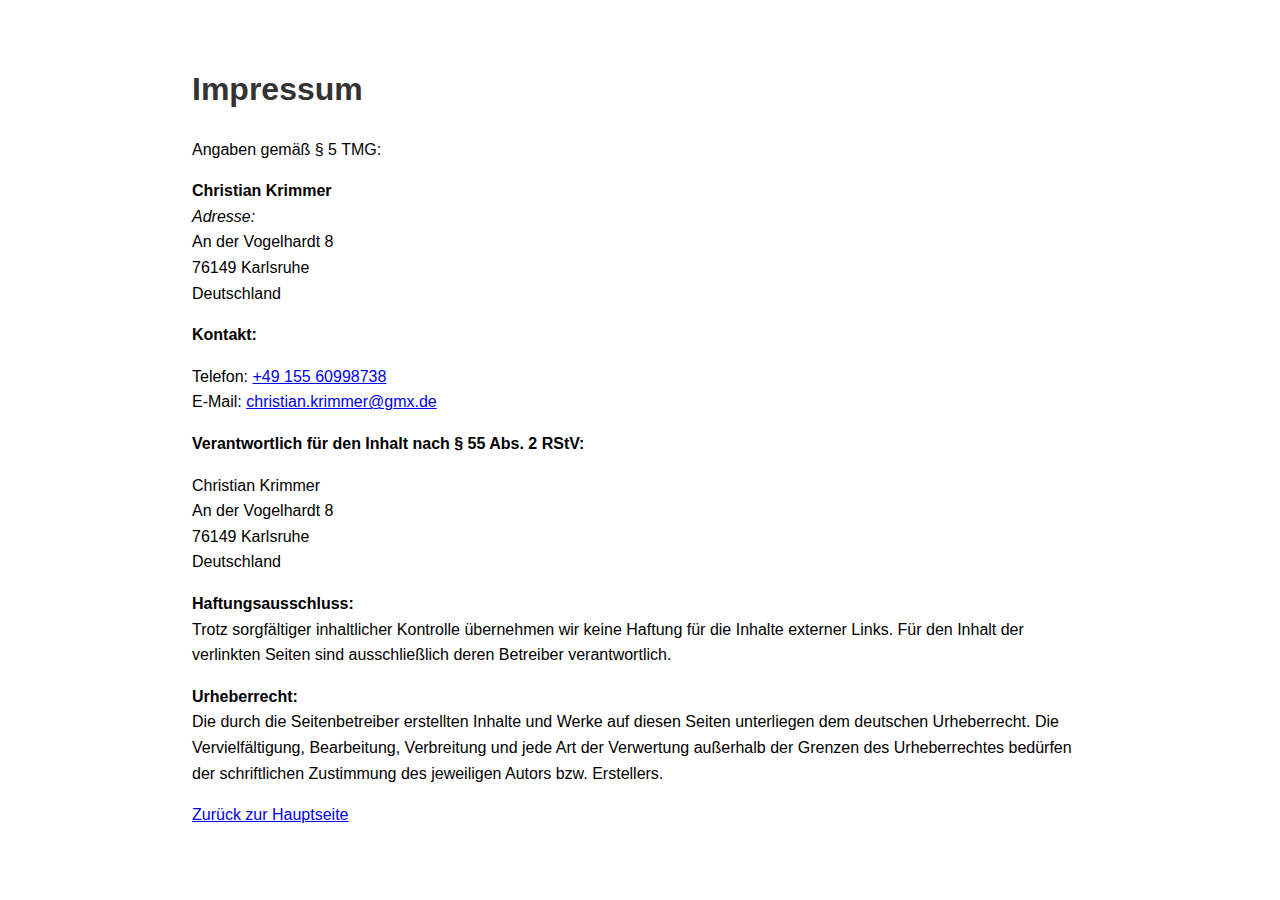
<file: legal.html>
<!DOCTYPE html>
<html lang="de">
<head>
    <meta charset="UTF-8">
    <meta name="viewport" content="width=device-width, initial-scale=1.0">
    <title>Impressum - Christian Krimmer</title>
    <style>
        body {
            font-family: Arial, sans-serif;
            line-height: 1.6;
            margin: 5% 15% 0% 15%;
            padding: 0;
        }
        h1 {
            color: #333;
        }
    </style>
</head>
<body>
    <h1>Impressum</h1>
    <p>Angaben gemäß § 5 TMG:</p>
    <p>
        <strong>Christian Krimmer</strong><br>
        <i>Adresse:</i><br>
        An der Vogelhardt 8<br>
        76149 Karlsruhe<br>
        Deutschland
    </p>
    <p><strong>Kontakt:</strong></p>
    <p>
        Telefon: <a href="tel:+4915560998738">+49 155 60998738</a><br>
        E-Mail: <a href="mailto:christian.krimmer@gmx.de">christian.krimmer@gmx.de</a>
    </p>
    <p><strong>Verantwortlich für den Inhalt nach § 55 Abs. 2 RStV:</strong></p>
    <p>
        Christian Krimmer<br>
        An der Vogelhardt 8<br>
        76149 Karlsruhe<br>
        Deutschland
    </p>
    <p>
        <strong>Haftungsausschluss:</strong><br>
        Trotz sorgfältiger inhaltlicher Kontrolle übernehmen wir keine Haftung für die Inhalte externer Links. Für den Inhalt der verlinkten Seiten sind ausschließlich deren Betreiber verantwortlich.
    </p>
    <p>
        <strong>Urheberrecht:</strong><br>
        Die durch die Seitenbetreiber erstellten Inhalte und Werke auf diesen Seiten unterliegen dem deutschen Urheberrecht. Die Vervielfältigung, Bearbeitung, Verbreitung und jede Art der Verwertung außerhalb der Grenzen des Urheberrechtes bedürfen der schriftlichen Zustimmung des jeweiligen Autors bzw. Erstellers.
    </p>

    <a href="index.html">Zurück zur Hauptseite</a>
</body>
</html>
</file>
